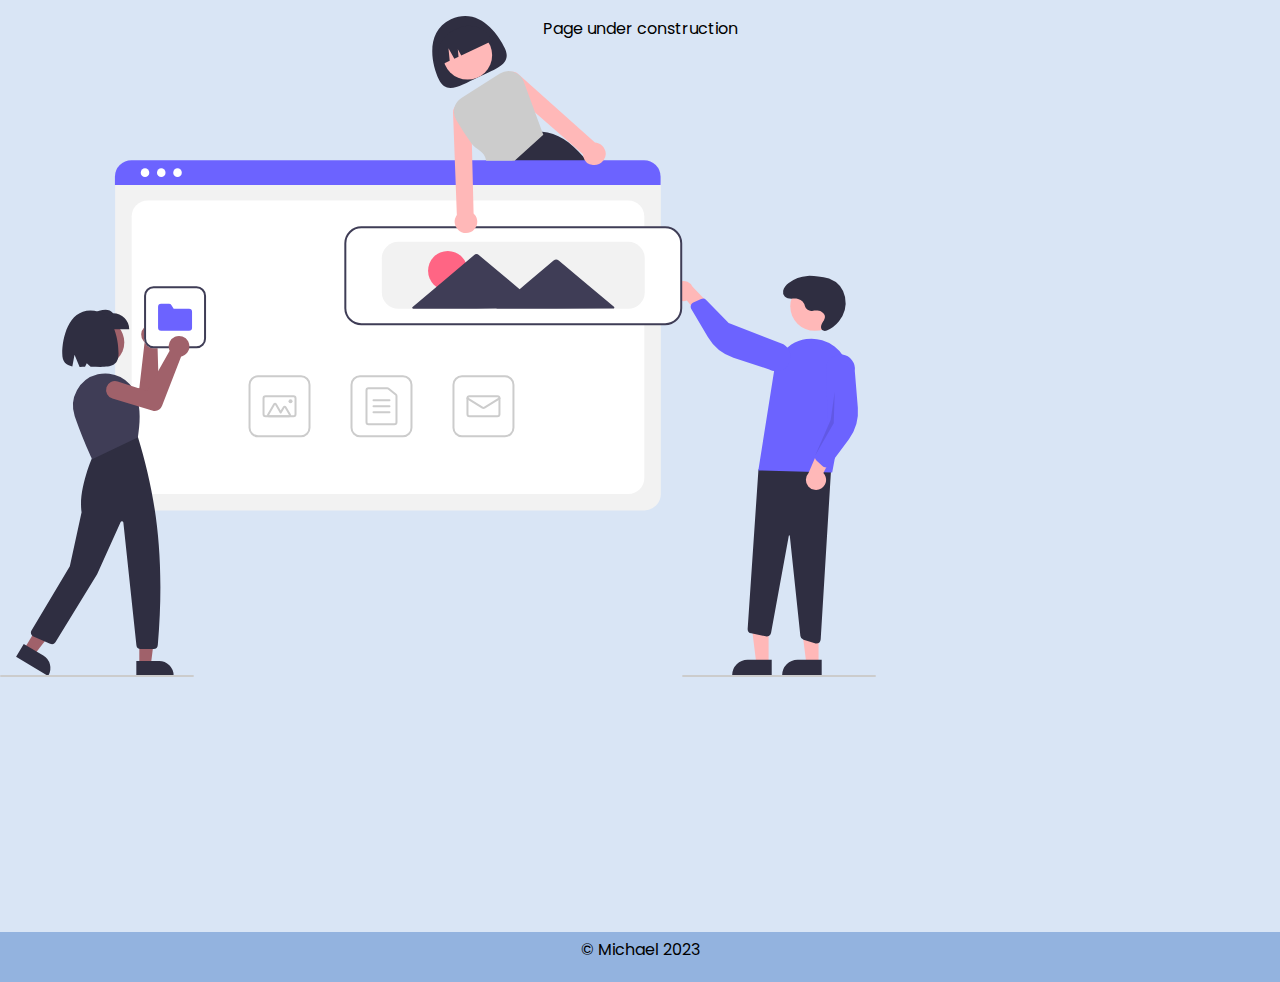
<file: projects.html>
<!DOCTYPE html>
<html lang="en">
<head>
    <meta charset="UTF-8">
    <meta http-equiv="X-UA-Compatible" content="IE=edge">
    <meta name="viewport" content="width=device-width, initial-scale=1.0">
    <title>My writings</title>
    <link rel="preconnect" href="https://fonts.googleapis.com" />
    <link rel="preconnect" href="https://fonts.gstatic.com" crossorigin />
    <link
      href="https://fonts.googleapis.com/css2?family=Poppins:ital,wght@0,100;0,200;0,300;0,400;0,500;0,600;0,700;1,100;1,200;1,300;1,400;1,500;1,600&family=Red+Rose:wght@300;400;700&display=swap"
      rel="stylesheet"
    />
    <link
      rel="stylesheet"
      href="https://cdnjs.cloudflare.com/ajax/libs/font-awesome/4.7.0/css/font-awesome.min.css"
    />
    <link rel="stylesheet" href="style.css" />
</head>
<body>
    <div class="blog">
        <p>Page under construction </p>
    </div>

    <footer><p>&copy; Michael 2023</p></footer>

</body>
</html>
</file>
<file: style.css>
body {
  margin: 0;
  padding: 0;
  box-sizing: border-box;
  background-color: #d9e5f5;
  font-family: 'Poppins', sans-serif;
}
/* Navigatio bar */
a {
  color: #000;
}

/* header */

.header {
  background-color: #fff;
  box-shadow: 1px 1px 4px 0 rgba(0,0,0,.1);
  display: flex;
  flex-wrap: wrap;
  justify-content: space-between;
  position: fixed;
  width: 100%;
  z-index: 3;
}

.header ul {
  margin: 0;
  padding: 0;
  list-style: none;
  overflow: hidden;
  background-color: #fff;
}

.header li a {
  display: block;
  padding: 20px 20px;
  border-right: 1px solid #f4f4f4;
  text-decoration: none;
}

.header li a:hover,
.header .menu-btn:hover {
  background-color: #f4f4f4;
}

.header .logo {
  display: block;
  flex-basis: 30%;
  font-size: 2em;
  max-width: 30%;
  padding: 10px 20px;
  text-decoration: none;
}

/* menu */

.header .menu {
  clear: both;
  flex-basis: 100%;
  max-width: 100%;
  max-height: 0;
  transition: max-height .2s ease-out;
}

/* menu icon */

.header .menu-icon {
  cursor: pointer;
  display: flex;
  flex-basis: 39%;
  justify-content: flex-end;
  max-width: 39%;
  padding: 28px 20px;
  position: relative;
  user-select: none;
}

.header .menu-icon .navicon {
  background: #333;
  display: block;
  height: 2px;
  position: relative;
  transition: background .2s ease-out;
  width: 18px;
}

.header .menu-icon .navicon:before,
.header .menu-icon .navicon:after {
  background: #333;
  content: '';
  display: block;
  height: 100%;
  position: absolute;
  transition: all .2s ease-out;
  width: 100%;
}

.header .menu-icon .navicon:before {
  top: 5px;
}

.header .menu-icon .navicon:after {
  top: -5px;
}

/* menu btn */

.header .menu-btn {
  display: none;
}

.header .menu-btn:checked ~ .menu {
  max-height: 240px;
}

.header .menu-btn:checked ~ .menu-icon .navicon {
  background: transparent;
}

.header .menu-btn:checked ~ .menu-icon .navicon:before {
  transform: rotate(-45deg);
}

.header .menu-btn:checked ~ .menu-icon .navicon:after {
  transform: rotate(45deg);
}

.header .menu-btn:checked ~ .menu-icon:not(.steps) .navicon:before,
.header .menu-btn:checked ~ .menu-icon:not(.steps) .navicon:after {
  top: 0;
}

/* 48em = 768px */

@media (min-width: 768px) {
  .header {
    flex-wrap: inherit; 
  }
  .header li {
    float: left;
  }
  .header li a {
    padding: 20px 30px;
  }
  .header .menu {
    clear: none;
    flex-basis: inherit;
    max-height: none;
    max-width: inherit;
  }
  .header .menu-icon {
    display: none;
  }
}

/* navigation bar */

.container-intro {
  background-color:white;
 display: flex;
 flex-direction: row-reverse;
    
}
@media (max-width: 576px) {
  .container-intro{
    display: flex;
    flex-direction: column ;
    
  }
  /* .michael{
   
   } */
  
}

.michael{
 height: 200px;
 padding: 20px;
 display: flex;
 justify-content: center;
 align-items: center;
font-size: 2rem;
font-weight: 400; 
text-align: center;
}

.mike{
  font-weight: 600;
  color: #60A5FA;
}
/* .bg-design{
 z-index: -1;

 position: absolute;
} */
 

footer {
  position: relative;
  width: 100%;
  bottom: 0px;
  background: #93b3df;
  height:50px;
  color: black;
  margin-top: 10px;
 text-align: center;
}
footer>p{
  padding: 5px;
}

/* css for about me section */
.about-me{
  background-color: #d9e5f5;
}
.wrapper {
  max-width: 1200px;
  margin: 1rem auto;
  padding: 3rem 1rem;
}
.container{
  align-items:center;
  background-color: #d9e5f5;
}
@media screen and (min-width: 1024px){
  .container{
    display: flex;
  }
  .heading{
    width: 50%;
  }
  .heading p{
    max-width: 500px;
  }
}
.heading p{
  margin-top: 1rem;
  color: #9CA3AF;
}
.heading a{
  text-decoration: none;
  color: #60A5FA;
  font-weight: 700;
}
.icons-container{
  display: flex;
  align-items: center;
  /* margin-top: 1.5rem;
  margin-left: -0.5rem;
  margin-right: -0.5rem; */
}
.icons-container a{
  margin-left: .5rem;
  margin-right: .5rem;
}

.icons{
  width: 1.25rem;
  height: 1.25rem;
  fill: black;
}
.icons:hover{
  fill: #9CA3AF;
}
.hero-container{
  margin-top: 2rem;
}
.image-wrapper{
  display: flex;
  align-items: center;
  justify-content: center;
  
}
@media screen and (min-width: 1024px){
  .hero-container{
    margin-top: 0;
    width: 50%;
  }
  .image-wrapper{
    justify-content: flex-end;
  }
}

.image-container{
  max-width: 512px;
}
.image-container img{
  object-fit: cover;
  width: 100%;
  height: 16rem;
  border-radius: 10px;
  box-shadow: 0 1px 3px 0 rgb(0 0 0 / 0.1), 0 1px 2px -1px rgb(0 0 0 / 0.1);
}
/* css for about me section */
                      /* CSS for image slider credit "foolish developer" */
 
 .slider-section{
  background-color: #d9e5f5;

 }                     
#slider {
  width: 80%;
  margin: 0px auto;
  margin-top: 100px;
  max-width: 600px;
  position: relative;
  overflow: hidden;
  border: 10px solid white;
  box-shadow: 2px 5px 10px rgba(0, 0, 0, 0.4);
}

.slide {
  width: 100%;

  display: none;
  animation-name: fade;
  animation-duration: 1s;
}
img {
  width: 100%;
}
@keyframes fade {
  from {
    opacity: 0.5;
  }
  to {
    opacity: 1;
  }
}

.controls {
  position: absolute;
  top: 50%;
  transform: translateY(-50%);
  font-size: 1.5em;
  padding: 15px 10px;
  border-radius: 5px;
}

.controls:hover {
  background: white;
  transition: 0.3s;
}

.controls:active {
  color: #d9e5f5;
}

#left-arrow {
  left: 10px;
}

#right-arrow {
  right: 10px;
}

#dots-con {
  text-align: center;
}
.dot {
  display: inline-block;
  background: grey;
  padding: 8px;
  border-radius: 50%;
  margin: 10px 5px;
}

.active {
  background: rgb(7, 67, 213);
}

@media (max-width: 600px) {
  #slider {
    width: 90%;
  }

  .controls {
    font-size: 1em;
  }

  #dots-con {
    display: none;
  }
} /* CSS for image slider credit "foolish developer" */
    /* style for scrollbar */
/* width */
 ::-webkit-scrollbar {
    width: 7px;
  }
  
  /* Track */
  ::-webkit-scrollbar-track {
    background: #f1f1f1; 
  }
   
  /* Handle */
  ::-webkit-scrollbar-thumb {
    background: whitesmoke
  }
  
  /* Handle on hover */
  ::-webkit-scrollbar-thumb:hover {
    background: rgb(73, 67, 67);
  } 
     /* style for scrollbar */
  
 /*anything animation */
 .blog{
  height: 100vh;
  text-align: center;
  background-image: url("/assets/undraw_building_websites_i78t.svg"); 
  background-repeat: no-repeat;
 }
</file>
